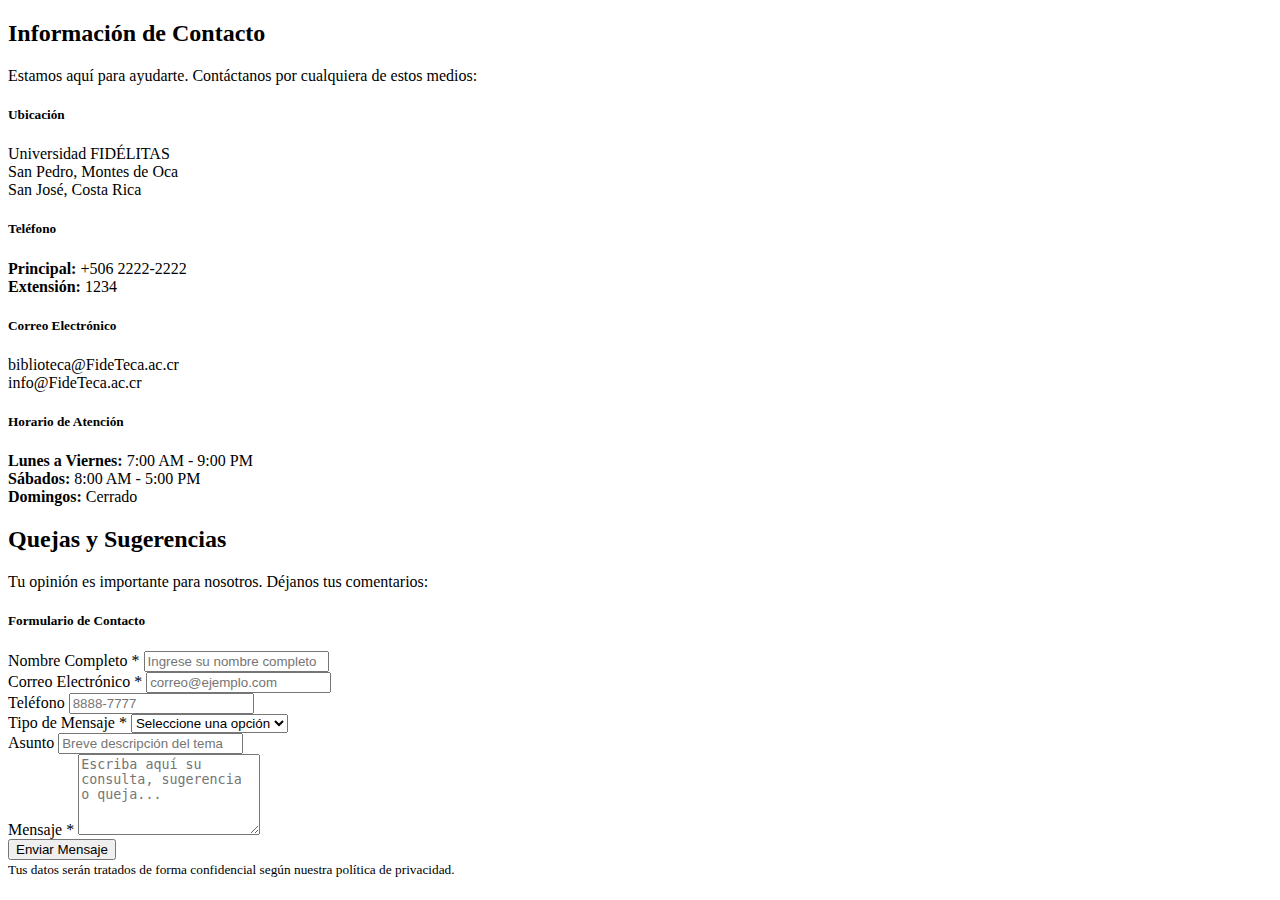
<file: fideteca/src/main/resources/templates/contacto.html>
<!DOCTYPE html>
<html xmlns:th="http://www.thymeleaf.org"
      th:replace="~{layout :: layout(~{::section}, 'Contacto')}">
<head>
    <title>Contacto</title>
</head>
<body>
    <section>
        <div class="container my-5">
            
            <div class="row">
                
                <!-- Información de contacto -->
                <div class="col-md-5 mb-4">
                    <h2><i class="bi bi-telephone-fill text-primary"></i> Información de Contacto</h2>
                    <p class="lead">Estamos aquí para ayudarte. Contáctanos por cualquiera de estos medios:</p>
                    
                    <div class="card mb-3">
                        <div class="card-body">
                            <h5 class="card-title"><i class="bi bi-geo-alt-fill text-danger"></i> Ubicación</h5>
                            <p class="card-text">
                                Universidad FIDÉLITAS<br>
                                San Pedro, Montes de Oca<br>
                                San José, Costa Rica
                            </p>
                        </div>
                    </div>
                    
                    <div class="card mb-3">
                        <div class="card-body">
                            <h5 class="card-title"><i class="bi bi-telephone-fill text-success"></i> Teléfono</h5>
                            <p class="card-text">
                                <strong>Principal:</strong> +506 2222-2222<br>
                                <strong>Extensión:</strong> 1234
                            </p>
                        </div>
                    </div>
                    
                    <div class="card mb-3">
                        <div class="card-body">
                            <h5 class="card-title"><i class="bi bi-envelope-fill text-primary"></i> Correo Electrónico</h5>
                            <p class="card-text">
                                biblioteca@FideTeca.ac.cr<br>
                                info@FideTeca.ac.cr
                            </p>
                        </div>
                    </div>
                    
                    <div class="card">
                        <div class="card-body">
                            <h5 class="card-title"><i class="bi bi-clock-fill text-warning"></i> Horario de Atención</h5>
                            <p class="card-text">
                                <strong>Lunes a Viernes:</strong> 7:00 AM - 9:00 PM<br>
                                <strong>Sábados:</strong> 8:00 AM - 5:00 PM<br>
                                <strong>Domingos:</strong> Cerrado
                            </p>
                        </div>
                    </div>
                </div>
                
                <!-- Formulario de contacto -->
                <div class="col-md-7">
                    <h2><i class="bi bi-envelope-paper-fill text-primary"></i> Quejas y Sugerencias</h2>
                    <p class="lead">Tu opinión es importante para nosotros. Déjanos tus comentarios:</p>
                    
                    <div class="card">
                        <div class="card-header bg-primary text-white">
                            <h5 class="mb-0">Formulario de Contacto</h5>
                        </div>
                        <div class="card-body">
                            
                            <form action="#" method="post">
                                
                                <!-- Nombre -->
                                <div class="mb-3">
                                    <label for="nombreCliente" class="form-label">
                                        <i class="bi bi-person"></i> Nombre Completo <span class="text-danger">*</span>
                                    </label>
                                    <input type="text" 
                                           class="form-control" 
                                           id="nombreCliente" 
                                           name="nombreCliente" 
                                           required 
                                           maxlength="150"
                                           placeholder="Ingrese su nombre completo">
                                </div>
                                
                                <div class="row">
                                    <!-- Email -->
                                    <div class="col-md-6 mb-3">
                                        <label for="email" class="form-label">
                                            <i class="bi bi-envelope"></i> Correo Electrónico <span class="text-danger">*</span>
                                        </label>
                                        <input type="email" 
                                               class="form-control" 
                                               id="email" 
                                               name="email" 
                                               required 
                                               maxlength="200"
                                               placeholder="correo@ejemplo.com">
                                    </div>
                                    
                                    <!-- Teléfono -->
                                    <div class="col-md-6 mb-3">
                                        <label for="telefono" class="form-label">
                                            <i class="bi bi-telephone"></i> Teléfono
                                        </label>
                                        <input type="tel" 
                                               class="form-control" 
                                               id="telefono" 
                                               name="telefono" 
                                               maxlength="30"
                                               placeholder="8888-7777">
                                    </div>
                                </div>
                                
                                <!-- Tipo -->
                                <div class="mb-3">
                                    <label for="tipo" class="form-label">
                                        <i class="bi bi-list-ul"></i> Tipo de Mensaje <span class="text-danger">*</span>
                                    </label>
                                    <select class="form-select" id="tipo" name="tipo" required>
                                        <option value="">Seleccione una opción</option>
                                        <option value="CONSULTA">Consulta</option>
                                        <option value="SUGERENCIA">Sugerencia</option>
                                        <option value="QUEJA">Queja</option>
                                    </select>
                                </div>
                                
                                <!-- Asunto -->
                                <div class="mb-3">
                                    <label for="asunto" class="form-label">
                                        <i class="bi bi-chat-left-text"></i> Asunto
                                    </label>
                                    <input type="text" 
                                           class="form-control" 
                                           id="asunto" 
                                           name="asunto" 
                                           maxlength="200"
                                           placeholder="Breve descripción del tema">
                                </div>
                                
                                <!-- Mensaje -->
                                <div class="mb-3">
                                    <label for="mensaje" class="form-label">
                                        <i class="bi bi-file-text"></i> Mensaje <span class="text-danger">*</span>
                                    </label>
                                    <textarea class="form-control" 
                                              id="mensaje" 
                                              name="mensaje" 
                                              rows="5" 
                                              required
                                              placeholder="Escriba aquí su consulta, sugerencia o queja..."></textarea>
                                </div>
                                
                                <!-- Botón enviar -->
                                <div class="d-grid">
                                    <button type="submit" class="btn btn-primary btn-lg">
                                        <i class="bi bi-send"></i> Enviar Mensaje
                                    </button>
                                </div>
                                
                            </form>
                            
                        </div>
                        <div class="card-footer text-muted">
                            <small>
                                <i class="bi bi-shield-check"></i> 
                                Tus datos serán tratados de forma confidencial según nuestra política de privacidad.
                            </small>
                        </div>
                    </div>
                </div>
                
            </div>
            
        </div>
    </section>
</body>
</html>
</file>
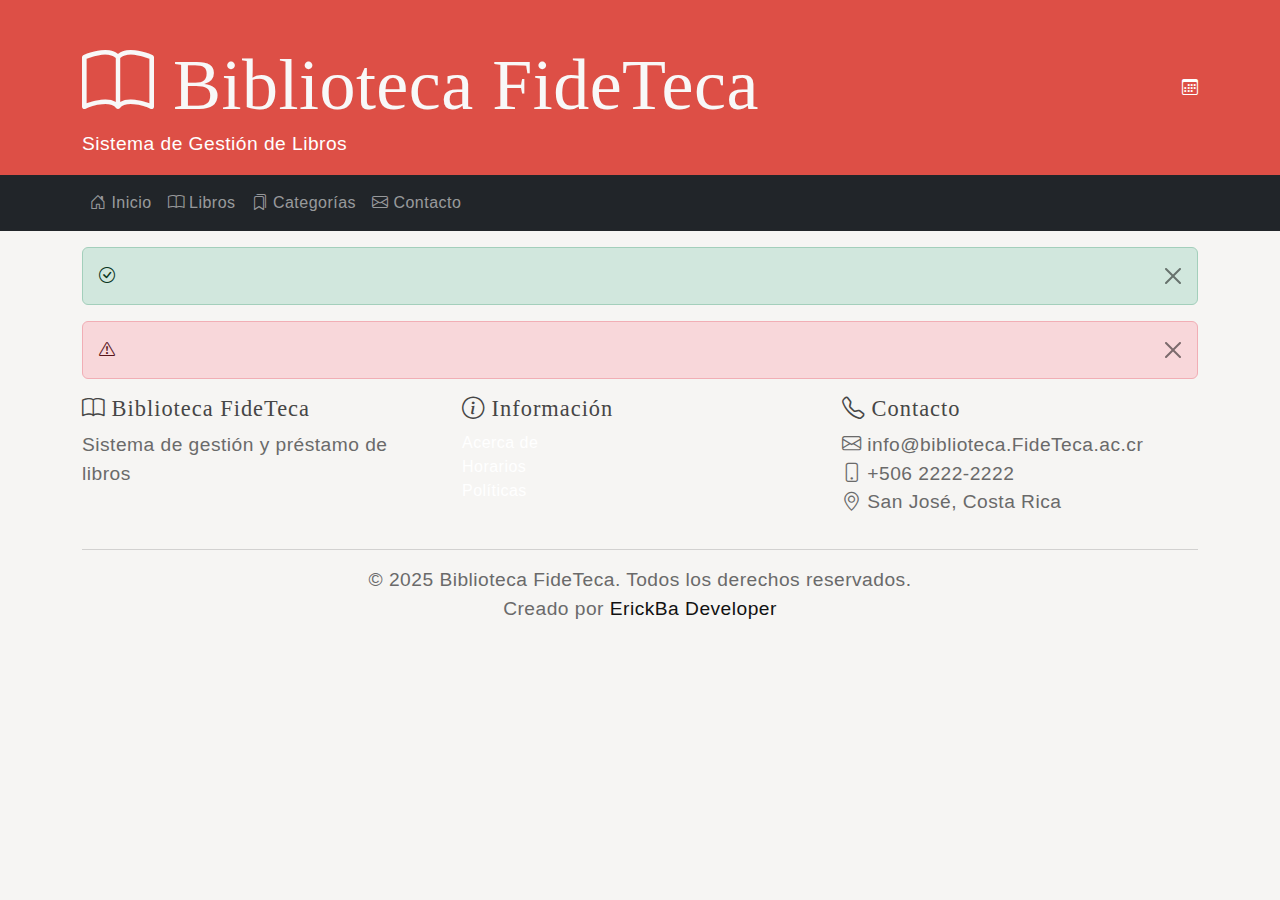
<file: fideteca/src/main/resources/templates/layout.html>
<!DOCTYPE html>
<html xmlns:th="http://www.thymeleaf.org" th:fragment="layout(contenido, titulo)"
>
<head>
    <meta charset="UTF-8">
    <meta name="viewport" content="width=device-width, initial-scale=1.0">
    <title th:text="${titulo ?: 'Biblioteca FideTeca'}">Biblioteca</title>
    
    <!-- Bootstrap CSS -->
    <link href="https://cdn.jsdelivr.net/npm/bootstrap@5.3.0/dist/css/bootstrap.min.css" rel="stylesheet">
    <!-- Bootstrap Icons -->
    <link rel="stylesheet" href="https://cdn.jsdelivr.net/npm/bootstrap-icons@1.10.0/font/bootstrap-icons.css">
    <link th:href="@{/webjars/bootstrap/css/bootstrap.min.css}" rel="stylesheet"/>
    <script th:src="@{/js/rutinas.js}"></script>
    <script th:src="@{/webjars/jquery/jquery.min.js}"></script>
    <script th:src="@{/webjars/popper.js/umd/popper.min.js}"></script>
    <script th:src="@{/webjars/bootstrap/js/bootstrap.min.js}"></script> 
    <link th:href="@{/webjars/font-awesome/css/all.css}" rel="stylesheet"/>
    <link rel="stylesheet" href="../../resources/static/css/styles.css">
   
</head>
<body>
    
    <!-- Header -->
    <header class="bg-primary text-white py-3">
        <div class="container">
            <div class="row align-items-center">
                <div class="col-md-8">
                    <h1 class="mb-0"><i class="bi bi-book"></i> Biblioteca FideTeca</h1>
                    <p class="mb-0">Sistema de Gestión de Libros</p>
                </div>
                <div class="col-md-4 text-end">
                    <i class="bi bi-calendar3"></i> <span th:text="${#temporals.format(#temporals.createNow(), 'dd/MM/yyyy')}"></span>
                </div>
            </div>
        </div>
    </header>

    <!-- Navbar -->
    <nav class="navbar navbar-expand-lg navbar-dark bg-dark">
        <div class="container">
            <button class="navbar-toggler" type="button" data-bs-toggle="collapse" data-bs-target="#navbarNav">
                <span class="navbar-toggler-icon"></span>
            </button>
            <div class="collapse navbar-collapse" id="navbarNav">
                <ul class="navbar-nav me-auto">
                    <li class="nav-item">
                        <a class="nav-link" th:href="@{/}">
                            <i class="bi bi-house-door"></i> Inicio
                        </a>
                    </li>
                    <li class="nav-item">
                        <a class="nav-link" th:href="@{/libro/listado}">
                            <i class="bi bi-book"></i> Libros
                        </a>
                    </li>
                    <li class="nav-item">
                        <a class="nav-link" th:href="@{/categoria/listado}">
                            <i class="bi bi-bookmarks"></i> Categorías
                        </a>
                    </li>
                    <li class="nav-item">
                        <a class="nav-link" th:href="@{/contacto}">
                            <i class="bi bi-envelope"></i> Contacto
                        </a>
                    </li>
                </ul>
            </div>
        </div>
    </nav>

    <!-- Mensajes Flash -->
    <div class="container mt-3" th:if="${todoOk != null or error != null}">
        <div class="alert alert-success alert-dismissible fade show" role="alert" th:if="${todoOk != null}">
            <i class="bi bi-check-circle"></i> <span th:text="${todoOk}"></span>
            <button type="button" class="btn-close" data-bs-dismiss="alert"></button>
        </div>
        <div class="alert alert-danger alert-dismissible fade show" role="alert" th:if="${error != null}">
            <i class="bi bi-exclamation-triangle"></i> <span th:text="${error}"></span>
            <button type="button" class="btn-close" data-bs-dismiss="alert"></button>
        </div>
    </div>

    <!-- Contenido -->
    <main class="content">
        <section th:replace="${contenido}"></section>
    </main>

    <!-- Footer -->
    <footer>
        <div class="container">
            <div class="row">
                <div class="col-md-4">
                    <h5><i class="bi bi-book"></i> Biblioteca FideTeca</h5>
                    <p>Sistema de gestión y préstamo de libros</p>
                </div>
                <div class="col-md-4">
                    <h5><i class="bi bi-info-circle"></i> Información</h5>
                    <ul class="list-unstyled">
                        <li><a href="#" class="text-white text-decoration-none">Acerca de</a></li>
                        <li><a href="#" class="text-white text-decoration-none">Horarios</a></li>
                        <li><a href="#" class="text-white text-decoration-none">Políticas</a></li>
                    </ul>
                </div>
                <div class="col-md-4">
                    <h5><i class="bi bi-telephone"></i> Contacto</h5>
                    <p>
                        <i class="bi bi-envelope"></i> info@biblioteca.FideTeca.ac.cr<br>
                        <i class="bi bi-phone"></i> +506 2222-2222<br>
                        <i class="bi bi-geo-alt"></i> San José, Costa Rica
                    </p>
                </div>
            </div>
            <hr class="bg-white">
            <div class="text-center">
                <p class="mb-0">&copy; 2025 Biblioteca FideTeca. Todos los derechos reservados.</p>
                <p class="mb-0"> Creado por <a href="https://github.com/erickbm2002">ErickBa Developer</a> </p>
            </div>
        </div>
    </footer>

    <!-- Bootstrap JS -->
    <script src="https://cdn.jsdelivr.net/npm/bootstrap@5.3.0/dist/js/bootstrap.bundle.min.js"></script>
</body>
</html>
</file>
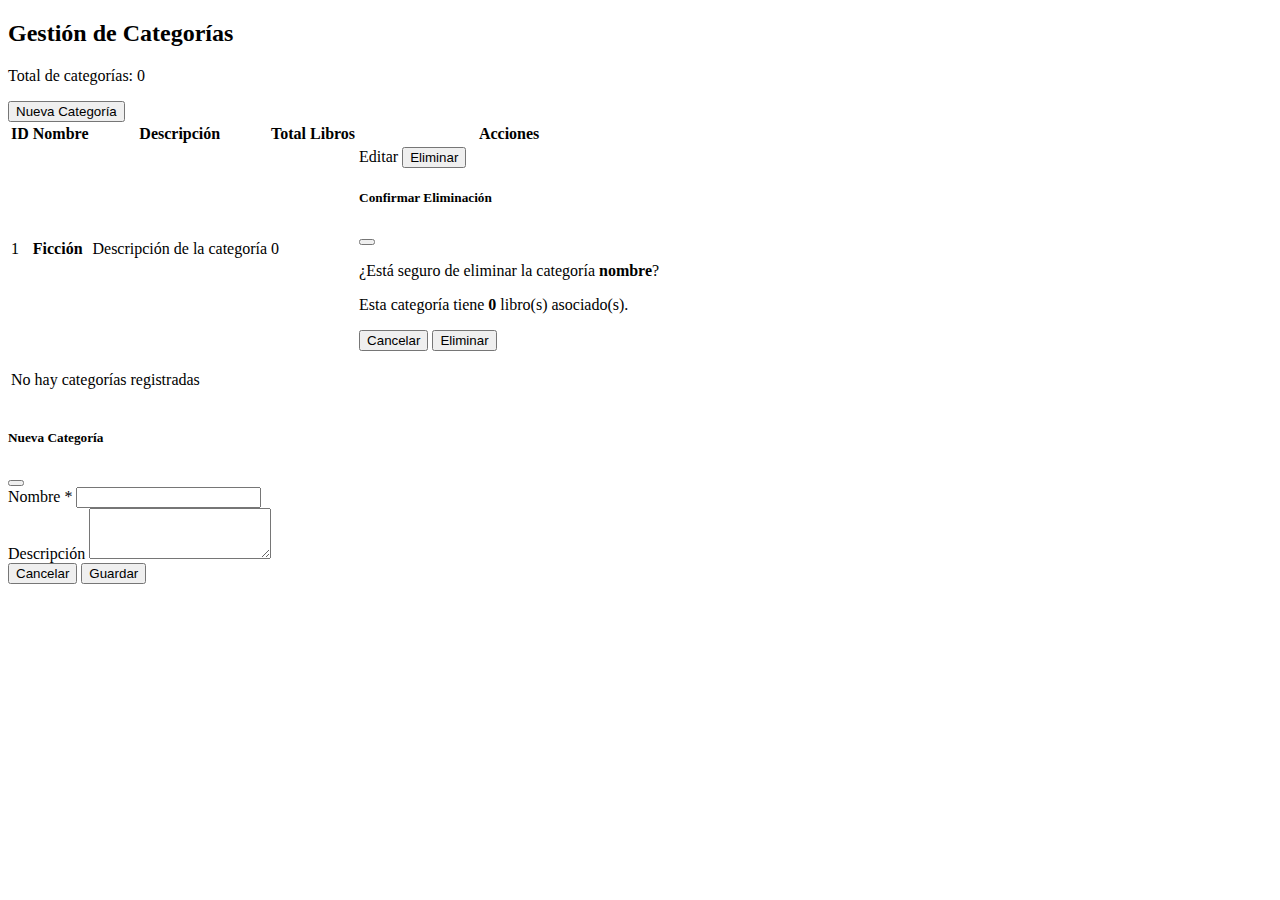
<file: fideteca/src/main/resources/templates/categoria/listado.html>
<!DOCTYPE html>
<html xmlns:th="http://www.thymeleaf.org"
      th:replace="~{layout :: layout(~{::section}, 'Categorías')}">
<head>
    <title>Categorías</title>
</head>
<body>
    <section>
        <div class="container my-4">
            
            <!-- Título y botón nuevo -->
            <div class="row mb-4">
                <div class="col-md-8">
                    <h2><i class="bi bi-bookmarks-fill text-primary"></i> Gestión de Categorías</h2>
                    <p class="text-muted">Total de categorías: <span th:text="${totalCategorias}">0</span></p>
                </div>
                <div class="col-md-4 text-end">
                    <button type="button" class="btn btn-primary" data-bs-toggle="modal" data-bs-target="#modalCategoria">
                        <i class="bi bi-plus-circle"></i> Nueva Categoría
                    </button>
                </div>
            </div>

            <!-- Tabla de categorías -->
            <div class="card">
                <div class="card-body">
                    <div class="table-responsive">
                        <table class="table table-hover table-striped">
                            <thead class="table-dark">
                                <tr>
                                    <th>ID</th>
                                    <th>Nombre</th>
                                    <th>Descripción</th>
                                    <th>Total Libros</th>
                                    <th class="text-center">Acciones</th>
                                </tr>
                            </thead>
                            <tbody>
                                <tr th:each="categoria : ${categorias}">
                                    <td th:text="${categoria.id}">1</td>
                                    <td>
                                        <strong th:text="${categoria.nombre}">Ficción</strong>
                                    </td>
                                    <td th:text="${categoria.descripcion}">Descripción de la categoría</td>
                                    <td>
                                        <span class="badge bg-info" th:text="${categoria.libros != null ? categoria.libros.size() : 0}">0</span>
                                    </td>
                                    <td class="text-center">
                                        <a th:href="@{/categoria/modificar/} + ${categoria.id}" 
                                           class="btn btn-warning btn-sm">
                                            <i class="bi bi-pencil"></i> Editar
                                        </a>
                                        <button type="button" 
                                                class="btn btn-danger btn-sm"
                                                data-bs-toggle="modal" 
                                                th:data-bs-target="'#modalEliminar' + ${categoria.id}">
                                            <i class="bi bi-trash"></i> Eliminar
                                        </button>
                                        
                                        <!-- Modal de confirmación de eliminación -->
                                        <div class="modal fade" th:id="'modalEliminar' + ${categoria.id}" tabindex="-1">
                                            <div class="modal-dialog">
                                                <div class="modal-content">
                                                    <div class="modal-header bg-danger text-white">
                                                        <h5 class="modal-title">
                                                            <i class="bi bi-exclamation-triangle"></i> Confirmar Eliminación
                                                        </h5>
                                                        <button type="button" class="btn-close btn-close-white" data-bs-dismiss="modal"></button>
                                                    </div>
                                                    <div class="modal-body">
                                                        <p>¿Está seguro de eliminar la categoría <strong th:text="${categoria.nombre}">nombre</strong>?</p>
                                                        <p class="text-danger" th:if="${categoria.libros != null && categoria.libros.size() > 0}">
                                                            <i class="bi bi-exclamation-triangle"></i> 
                                                            Esta categoría tiene <strong th:text="${categoria.libros.size()}">0</strong> libro(s) asociado(s).
                                                        </p>
                                                    </div>
                                                    <div class="modal-footer">
                                                        <button type="button" class="btn btn-secondary" data-bs-dismiss="modal">Cancelar</button>
                                                        <form th:action="@{/categoria/eliminar}" method="post" style="display: inline;">
                                                            <input type="hidden" name="id" th:value="${categoria.id}">
                                                            <button type="submit" class="btn btn-danger">
                                                                <i class="bi bi-trash"></i> Eliminar
                                                            </button>
                                                        </form>
                                                    </div>
                                                </div>
                                            </div>
                                        </div>
                                    </td>
                                </tr>
                                <tr th:if="${categorias == null || categorias.isEmpty()}">
                                    <td colspan="5" class="text-center text-muted">
                                        <i class="bi bi-inbox" style="font-size: 3rem;"></i>
                                        <p>No hay categorías registradas</p>
                                    </td>
                                </tr>
                            </tbody>
                        </table>
                    </div>
                </div>
            </div>

        </div>

        <!-- Modal para nueva categoría -->
        <div class="modal fade" id="modalCategoria" tabindex="-1">
            <div class="modal-dialog">
                <div class="modal-content">
                    <form th:action="@{/categoria/guardar}" method="post">
                        <div class="modal-header bg-primary text-white">
                            <h5 class="modal-title">
                                <i class="bi bi-plus-circle"></i> Nueva Categoría
                            </h5>
                            <button type="button" class="btn-close btn-close-white" data-bs-dismiss="modal"></button>
                        </div>
                        <div class="modal-body">
                            <div class="mb-3">
                                <label for="nombre" class="form-label">Nombre <span class="text-danger">*</span></label>
                                <input type="text" class="form-control" id="nombre" name="nombre" required maxlength="100">
                            </div>
                            <div class="mb-3">
                                <label for="descripcion" class="form-label">Descripción</label>
                                <textarea class="form-control" id="descripcion" name="descripcion" rows="3" maxlength="255"></textarea>
                            </div>
                        </div>
                        <div class="modal-footer">
                            <button type="button" class="btn btn-secondary" data-bs-dismiss="modal">Cancelar</button>
                            <button type="submit" class="btn btn-primary">
                                <i class="bi bi-save"></i> Guardar
                            </button>
                        </div>
                    </form>
                </div>
            </div>
        </div>

    </section>
</body>
</html>
</file>
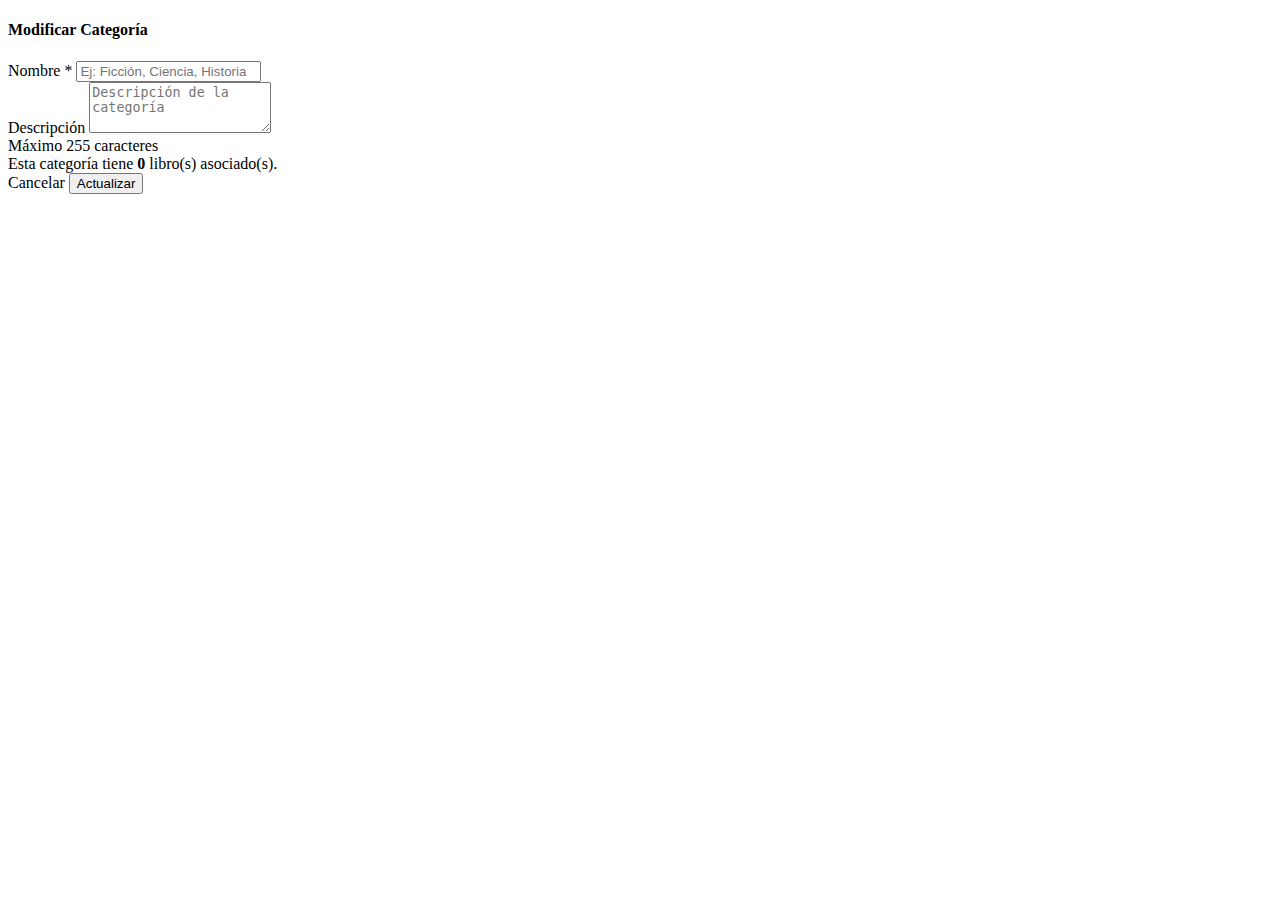
<file: fideteca/src/main/resources/templates/categoria/modifica.html>
<!DOCTYPE html>
<html xmlns:th="http://www.thymeleaf.org"
      th:replace="~{layout :: layout(~{::section}, 'Modificar Categoría')}">
<head>
    <title>Modificar Categoría</title>
</head>
<body>
    <section>
        <div class="container my-4">
            
            <div class="row justify-content-center">
                <div class="col-md-8">
                    
                    <!-- Título -->
                    <div class="card">
                        <div class="card-header bg-warning text-dark">
                            <h4 class="mb-0">
                                <i class="bi bi-pencil-square"></i> Modificar Categoría
                            </h4>
                        </div>
                        <div class="card-body">
                            
                            <form th:action="@{/categoria/guardar}" th:object="${categoria}" method="post">
                                
                                <!-- ID oculto -->
                                <input type="hidden" th:field="*{id}">
                                
                                <!-- Nombre -->
                                <div class="mb-3">
                                    <label for="nombre" class="form-label">
                                        Nombre <span class="text-danger">*</span>
                                    </label>
                                    <input type="text" 
                                           class="form-control" 
                                           id="nombre" 
                                           th:field="*{nombre}" 
                                           required 
                                           maxlength="100"
                                           placeholder="Ej: Ficción, Ciencia, Historia">
                                </div>
                                
                                <!-- Descripción -->
                                <div class="mb-3">
                                    <label for="descripcion" class="form-label">
                                        Descripción
                                    </label>
                                    <textarea class="form-control" 
                                              id="descripcion" 
                                              th:field="*{descripcion}" 
                                              rows="3" 
                                              maxlength="255"
                                              placeholder="Descripción de la categoría"></textarea>
                                    <div class="form-text">Máximo 255 caracteres</div>
                                </div>
                                
                                <!-- Información adicional -->
                                <div class="alert alert-info" th:if="${categoria.libros != null && !categoria.libros.isEmpty()}">
                                    <i class="bi bi-info-circle"></i> 
                                    Esta categoría tiene <strong th:text="${categoria.libros.size()}">0</strong> libro(s) asociado(s).
                                </div>
                                
                                <!-- Botones -->
                                <div class="d-grid gap-2 d-md-flex justify-content-md-end">
                                    <a th:href="@{/categoria/listado}" class="btn btn-secondary">
                                        <i class="bi bi-x-circle"></i> Cancelar
                                    </a>
                                    <button type="submit" class="btn btn-warning">
                                        <i class="bi bi-save"></i> Actualizar
                                    </button>
                                </div>
                                
                            </form>
                            
                        </div>
                    </div>
                    
                </div>
            </div>
            
        </div>
    </section>
</body>
</html>
</file>
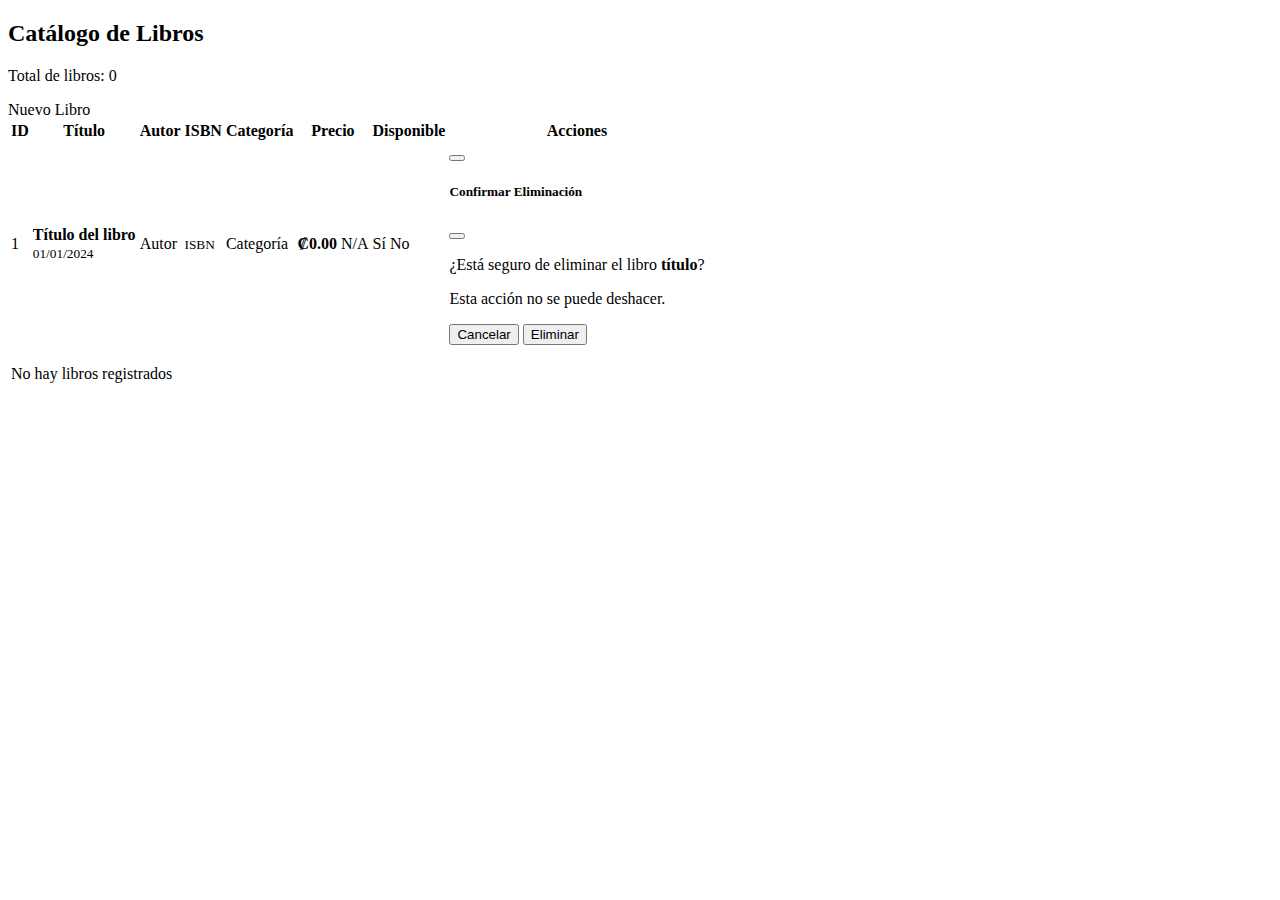
<file: fideteca/src/main/resources/templates/libro/listado.html>
<!DOCTYPE html>
<html xmlns:th="http://www.thymeleaf.org"
      th:replace="~{layout :: layout(~{::section}, 'Libros')}">
<head>
    <title>Libros</title>
</head>
<body>
    <section>
        <div class="container my-4">
            
            <!-- Título y botón nuevo -->
            <div class="row mb-4">
                <div class="col-md-8">
                    <h2><i class="bi bi-book-fill text-primary"></i> Catálogo de Libros</h2>
                    <p class="text-muted">Total de libros: <span th:text="${totalLibros}">0</span></p>
                </div>
                <div class="col-md-4 text-end">
                    <a th:href="@{/libro/nuevo}" class="btn btn-primary">
                        <i class="bi bi-plus-circle"></i> Nuevo Libro
                    </a>
                </div>
            </div>

            <!-- Tabla de libros -->
            <div class="card">
                <div class="card-body">
                    <div class="table-responsive">
                        <table class="table table-hover table-striped">
                            <thead class="table-dark">
                                <tr>
                                    <th>ID</th>
                                    <th>Título</th>
                                    <th>Autor</th>
                                    <th>ISBN</th>
                                    <th>Categoría</th>
                                    <th>Precio</th>
                                    <th class="text-center">Disponible</th>
                                    <th class="text-center">Acciones</th>
                                </tr>
                            </thead>
                            <tbody>
                                <tr th:each="libro : ${libros}">
                                    <td th:text="${libro.id}">1</td>
                                    <td>
                                        <strong th:text="${libro.titulo}">Título del libro</strong>
                                        <br>
                                        <small class="text-muted" th:if="${libro.fechaPublicacion != null}">
                                            <i class="bi bi-calendar"></i> 
                                            <span th:text="${#temporals.format(libro.fechaPublicacion, 'dd/MM/yyyy')}">01/01/2024</span>
                                        </small>
                                    </td>
                                    <td th:text="${libro.autor}">Autor</td>
                                    <td>
                                        <small th:text="${libro.isbn}">ISBN</small>
                                    </td>
                                    <td>
                                        <span class="badge bg-secondary" th:text="${libro.categoria.nombre}">Categoría</span>
                                    </td>
                                    <td>
                                        <strong th:if="${libro.precio != null}">
                                            ₡<span th:text="${#numbers.formatDecimal(libro.precio, 1, 2)}">0.00</span>
                                        </strong>
                                        <span class="text-muted" th:if="${libro.precio == null}">N/A</span>
                                    </td>
                                    <td class="text-center">
                                        <span th:if="${libro.disponible}" class="badge bg-success">
                                            <i class="bi bi-check-circle"></i> Sí
                                        </span>
                                        <span th:unless="${libro.disponible}" class="badge bg-danger">
                                            <i class="bi bi-x-circle"></i> No
                                        </span>
                                    </td>
                                    <td class="text-center">
                                        <a th:href="@{/libro/modificar/} + ${libro.id}" 
                                           class="btn btn-warning btn-sm">
                                            <i class="bi bi-pencil"></i>
                                        </a>
                                        <button type="button" 
                                                class="btn btn-danger btn-sm"
                                                data-bs-toggle="modal" 
                                                th:data-bs-target="'#modalEliminar' + ${libro.id}">
                                            <i class="bi bi-trash"></i>
                                        </button>
                                        
                                        <!-- Modal de confirmación de eliminación -->
                                        <div class="modal fade" th:id="'modalEliminar' + ${libro.id}" tabindex="-1">
                                            <div class="modal-dialog">
                                                <div class="modal-content">
                                                    <div class="modal-header bg-danger text-white">
                                                        <h5 class="modal-title">
                                                            <i class="bi bi-exclamation-triangle"></i> Confirmar Eliminación
                                                        </h5>
                                                        <button type="button" class="btn-close btn-close-white" data-bs-dismiss="modal"></button>
                                                    </div>
                                                    <div class="modal-body">
                                                        <p>¿Está seguro de eliminar el libro <strong th:text="${libro.titulo}">título</strong>?</p>
                                                        <p class="text-muted">Esta acción no se puede deshacer.</p>
                                                    </div>
                                                    <div class="modal-footer">
                                                        <button type="button" class="btn btn-secondary" data-bs-dismiss="modal">Cancelar</button>
                                                        <form th:action="@{/libro/eliminar}" method="post" style="display: inline;">
                                                            <input type="hidden" name="id" th:value="${libro.id}">
                                                            <button type="submit" class="btn btn-danger">
                                                                <i class="bi bi-trash"></i> Eliminar
                                                            </button>
                                                        </form>
                                                    </div>
                                                </div>
                                            </div>
                                        </div>
                                    </td>
                                </tr>
                                <tr th:if="${libros == null || libros.isEmpty()}">
                                    <td colspan="8" class="text-center text-muted">
                                        <i class="bi bi-inbox" style="font-size: 3rem;"></i>
                                        <p>No hay libros registrados</p>
                                    </td>
                                </tr>
                            </tbody>
                        </table>
                    </div>
                </div>
            </div>

        </div>
    </section>
</body>
</html>
</file>
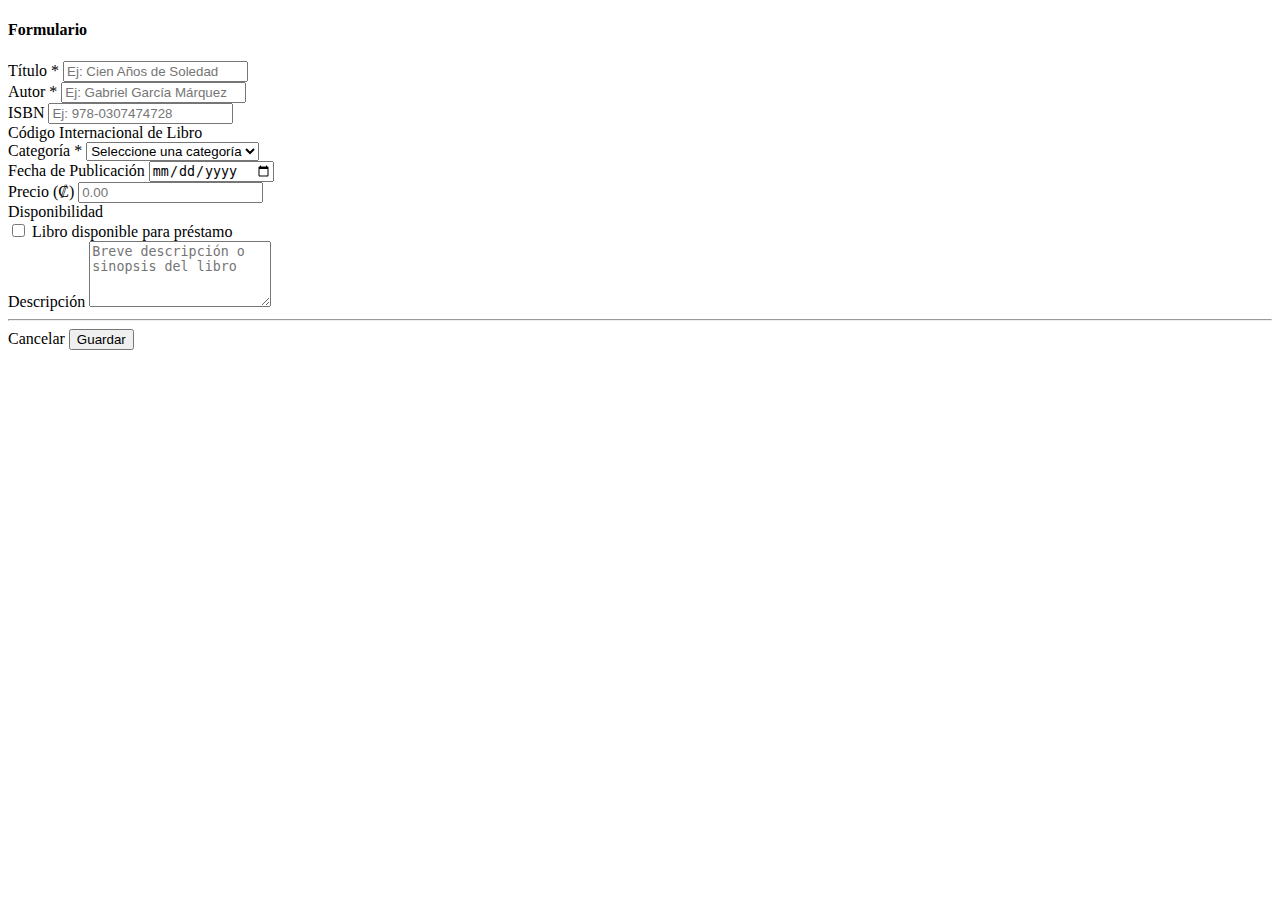
<file: fideteca/src/main/resources/templates/libro/modifica.html>
<!DOCTYPE html>
<html xmlns:th="http://www.thymeleaf.org"
      th:replace="~{layout :: layout(~{::section}, ${libro.id != null ? 'Modificar Libro' : 'Nuevo Libro'})}">
<head>
    <title>Libro</title>
</head>
<body>
    <section>
        <div class="container my-4">
            
            <div class="row justify-content-center">
                <div class="col-md-10">
                    
                    <!-- Título -->
                    <div class="card">
                        <div class="card-header" th:classappend="${libro.id != null ? 'bg-warning text-dark' : 'bg-primary text-white'}">
                            <h4 class="mb-0">
                                <i th:class="${libro.id != null ? 'bi bi-pencil-square' : 'bi bi-plus-circle'}"></i> 
                                <span th:text="${libro.id != null ? 'Modificar Libro' : 'Nuevo Libro'}">Formulario</span>
                            </h4>
                        </div>
                        <div class="card-body">
                            
                            <form th:action="@{/libro/guardar}" th:object="${libro}" method="post">
                                
                                <!-- ID oculto (solo para edición) -->
                                <input type="hidden" th:field="*{id}">
                                
                                <div class="row">
                                    
                                    <!-- Columna Izquierda -->
                                    <div class="col-md-6">
                                        
                                        <!-- Título -->
                                        <div class="mb-3">
                                            <label for="titulo" class="form-label">
                                                <i class="bi bi-book"></i> Título <span class="text-danger">*</span>
                                            </label>
                                            <input type="text" 
                                                   class="form-control" 
                                                   id="titulo" 
                                                   th:field="*{titulo}" 
                                                   required 
                                                   maxlength="255"
                                                   placeholder="Ej: Cien Años de Soledad">
                                        </div>
                                        
                                        <!-- Autor -->
                                        <div class="mb-3">
                                            <label for="autor" class="form-label">
                                                <i class="bi bi-person"></i> Autor <span class="text-danger">*</span>
                                            </label>
                                            <input type="text" 
                                                   class="form-control" 
                                                   id="autor" 
                                                   th:field="*{autor}" 
                                                   required 
                                                   maxlength="200"
                                                   placeholder="Ej: Gabriel García Márquez">
                                        </div>
                                        
                                        <!-- ISBN -->
                                        <div class="mb-3">
                                            <label for="isbn" class="form-label">
                                                <i class="bi bi-upc-scan"></i> ISBN
                                            </label>
                                            <input type="text" 
                                                   class="form-control" 
                                                   id="isbn" 
                                                   th:field="*{isbn}" 
                                                   maxlength="20"
                                                   placeholder="Ej: 978-0307474728">
                                            <div class="form-text">Código Internacional de Libro</div>
                                        </div>
                                        
                                        <!-- Categoría -->
                                        <div class="mb-3">
                                            <label for="categoria" class="form-label">
                                                <i class="bi bi-bookmarks"></i> Categoría <span class="text-danger">*</span>
                                            </label>
                                            <select class="form-select" 
                                                    id="categoria" 
                                                    th:field="*{categoria.id}" 
                                                    required>
                                                <option value="">Seleccione una categoría</option>
                                                <option th:each="cat : ${categorias}" 
                                                        th:value="${cat.id}" 
                                                        th:text="${cat.nombre}">
                                                    Categoría
                                                </option>
                                            </select>
                                        </div>
                                        
                                    </div>
                                    
                                    <!-- Columna Derecha -->
                                    <div class="col-md-6">
                                        
                                        <!-- Fecha de Publicación -->
                                        <div class="mb-3">
                                            <label for="fechaPublicacion" class="form-label">
                                                <i class="bi bi-calendar-event"></i> Fecha de Publicación
                                            </label>
                                            <input type="date" 
                                                   class="form-control" 
                                                   id="fechaPublicacion" 
                                                   th:field="*{fechaPublicacion}">
                                        </div>
                                        
                                        <!-- Precio -->
                                        <div class="mb-3">
                                            <label for="precio" class="form-label">
                                                <i class="bi bi-currency-dollar"></i> Precio (₡)
                                            </label>
                                            <input type="number" 
                                                   class="form-control" 
                                                   id="precio" 
                                                   th:field="*{precio}" 
                                                   step="0.01" 
                                                   min="0"
                                                   placeholder="0.00">
                                        </div>
                                        
                                        <!-- Disponible -->
                                        <div class="mb-3">
                                            <label class="form-label">
                                                <i class="bi bi-check-circle"></i> Disponibilidad
                                            </label>
                                            <div class="form-check form-switch">
                                                <input class="form-check-input" 
                                                       type="checkbox" 
                                                       id="disponible" 
                                                       th:field="*{disponible}">
                                                <label class="form-check-label" for="disponible">
                                                    Libro disponible para préstamo
                                                </label>
                                            </div>
                                        </div>
                                        
                                    </div>
                                    
                                </div>
                                
                                <!-- Descripción (ancho completo) -->
                                <div class="row">
                                    <div class="col-12">
                                        <div class="mb-3">
                                            <label for="descripcion" class="form-label">
                                                <i class="bi bi-file-text"></i> Descripción
                                            </label>
                                            <textarea class="form-control" 
                                                      id="descripcion" 
                                                      th:field="*{descripcion}" 
                                                      rows="4"
                                                      placeholder="Breve descripción o sinopsis del libro"></textarea>
                                        </div>
                                    </div>
                                </div>
                                
                                <hr>
                                
                                <!-- Botones -->
                                <div class="d-grid gap-2 d-md-flex justify-content-md-end">
                                    <a th:href="@{/libro/listado}" class="btn btn-secondary">
                                        <i class="bi bi-x-circle"></i> Cancelar
                                    </a>
                                    <button type="submit" class="btn" th:classappend="${libro.id != null ? 'btn-warning' : 'btn-primary'}">
                                        <i class="bi bi-save"></i> 
                                        <span th:text="${libro.id != null ? 'Actualizar' : 'Guardar'}">Guardar</span>
                                    </button>
                                </div>
                                
                            </form>
                            
                        </div>
                    </div>
                    
                </div>
            </div>
            
        </div>
    </section>
</body>
</html>
</file>
<file: fideteca/src/main/resources/static/css/styles.css>
/*
Theme Name: Ebook - Bootstrap 5 Book Store HTML CSS Template
Theme URI: https://templatejungle.com/
Author: TemplatesJungle
Author URI: https://templatejungle.com/
Description: Ebook - Bootstrap 5 Book Store HTML CSS Template is specially designed product packaged for Book Stores by TemplatesJungle.
Version: 1.1
*/

/*--------------------------------------------------------------
This is main CSS file that contains custom style rules used in this template
--------------------------------------------------------------*/

/*------------------------------------*\
    Table of contents
\*------------------------------------*/

/*------------------------------------------------
CSS STRUCTURE:

1. VARIABLES
2. GENERAL TYPOGRAPHY

--------------------------------------------------------------*/
body {
    --heading-font: "Merriweather", Georgia, serif;
    --heading-font-weight: 400;
    --heading-color: #464646;
    --heading-line-height: 1.24;

    --swiper-theme-color: #8C907E;

    /* bootstrap */
    --bs-body-font-family: "Lato", Roboto, sans-serif;
    --bs-body-font-size: 16px;
    --bs-body-font-weight: 400;
    --bs-body-line-height: 1.5;
    --bs-body-color: #6A6A6A;
    --bs-body-color-rgb: 1.6, 1.6, 1.6;
    --bs-body-bg-rgb: 246, 245, 243;
    --bs-body-bg: #F6F5F3;

    --bs-primary: #DD4F46;
    --bs-secondary: #DED4D3;
    --bs-black: #111;
    --bs-white: #fff;
    --bs-light: #f8f8f8;
    --bs-dark: #212529;
    --bs-gray: #9aa1a7;
    --bs-gray-dark: #51565b;

    --bs-primary-rgb: 221, 79, 70;
    --bs-secondary-rgb: 239, 238, 235;
    --bs-black-rgb: 17, 17, 17;
    --bs-light-rgb: 241, 241, 240;
    --bs-dark-rgb: 33, 37, 41;

    --bs-link-color: #111;
    --bs-link-color-rgb: 17, 17, 17;
    --bs-link-decoration: underline;
    --bs-link-hover-color: #111;
    --bs-link-hover-color-rgb: 17, 17, 17;
}

body {
    letter-spacing: 0.03rem;
}

h1,
.h1,
h2,
.h2,
h3,
.h3,
h4,
.h4,
h5,
.h5,
h6,
.h6 {
    font-family: var(--heading-font);
    font-weight: var(--heading-font-weight);
    color: var(--heading-color);
    line-height: var(--heading-line-height);
}

h1.light,
.h1,
h2.light,
.h2,
h3.light,
.h3,
h4.light,
.h4,
h5.light,
.h5,
h6.light,
.h6 {
    color: var(--bs-light);
}

h1,
h2,
h3 {
    margin: 25px 0;
}

h5,
h6 {
    letter-spacing: 1px;
}

h1,
.h1 {
    font-size: 4.5rem;
}

h2,
.h2 {
    font-size: 3.6rem;
}

h3,
.h3 {
    font-size: 2.8rem;
}

h4,
.h4 {
    font-size: 1.8rem;
}

h5,
.h5 {
    font-size: 1.4rem;
}

h6,
.h6 {
    font-size: 1rem;
}

p {
    font-size: 1.2rem;
}

a {
    text-decoration: none;
}

/* container fluid */
.container-fluid {
    max-width: 1800px;
}

@media (min-width: 1600px) {

    .container,
    .container-lg {
        max-width: 1420px;
    }

    .container,
    .container-md {
        max-width: 1200px;
    }
}

/* list group */
.list-group-item {
    --bs-list-group-item-padding-x: 0;
    --bs-list-group-border-width: 0;
}

/* btn */
.btn {
    --bs-btn-border-radius: 0;
}

.btn-primary {
    --bs-btn-color: var(--bs-light);
    --bs-btn-bg: var(--bs-primary);
    --bs-btn-border-color: var(--bs-primary);
    --bs-btn-hover-color: var(--bs-light);
    --bs-btn-hover-bg: var(--bs-dark);
    --bs-btn-hover-border-color: var(--bs-dark);
    --bs-btn-focus-shadow-rgb: 49, 132, 253;
    --bs-btn-active-color: var(--bs-light);
    --bs-btn-active-bg: var(--bs-dark);
    --bs-btn-active-border-color: var(--bs-dark);
    --bs-btn-active-shadow: inset 0 3px 5px rgba(0, 0, 0, 0.125);
    --bs-btn-disabled-color: var(--bs-light);
    --bs-btn-disabled-bg: var(--bs-primary);
    --bs-btn-disabled-border-color: var(--bs-primary);
}

.btn-outline-dark {
    --bs-btn-bg: var(--bs-light);
}

.btn-group-lg>.btn,
.btn-lg {
    --bs-btn-padding-y: 1rem;
    --bs-btn-padding-x: 2.8rem;
    --bs-btn-font-size: 1.25rem;
}

.btn.btn-shadow {
    box-shadow: 0px 6px 39px 0px rgba(91, 45, 42, 0.20);
}

/* text white */
.text-white {
    --heading-color: var(--bs-light);
    --bs-breadcrumb-item-active-color: var(--bs-light);
    --bs-breadcrumb-divider-color: var(--bs-light);
    --bs-link-color-rgb: var(--bs-light-rgb);
    --bs-link-hover-color-rgb: var(--bs-light-rgb);
}

.text-white .nav-link {
    --bs-nav-link-color: var(--bs-light);
    --bs-nav-link-hover-color: var(--bs-light);
    --bs-nav-link-active-color: var(--bs-light);
    --bs-navbar-active-color: var(--bs-light);
}

/* preloader */
.preloader {
    position: fixed;
    z-index: 99;
    background: var(--bs-dark);
    width: 100vw;
    height: 100vh;
    display: flex;
    align-items: center;
    justify-content: center;
    transition: height 0.8s cubic-bezier(0.075, 0.82, 0.165, 1);
}

.preloader.loaded {
    height: 0;
}

/* navbar */
.navbar.fixed-top {
    transition: background-color 0.6s ease-out;
}

/* margin */
.my-lg-6 {
    margin-top: 4.5rem !important;
    margin-bottom: 4.5rem !important;
}

.my-lg-7 {
    margin-top: 6rem !important;
    margin-bottom: 6rem !important;
}

.my-lg-8 {
    margin-top: 8.5rem !important;
    margin-bottom: 8rem !important;
}

.my-lg-9 {
    margin-top: 10rem !important;
    margin-bottom: 10rem !important;
}

.my-lg-10 {
    margin-top: 12.5rem !important;
    margin-bottom: 12.5rem !important;
}

/* padding */
.py-lg-6 {
    padding-top: 4.5rem !important;
    padding-bottom: 4.5rem !important;
}

.py-lg-7 {
    padding-top: 6rem !important;
    padding-bottom: 6rem !important;
}

.py-lg-8 {
    padding-top: 8.5rem !important;
    padding-bottom: 8rem !important;
}

.py-lg-9 {
    padding-top: 10rem !important;
    padding-bottom: 10rem !important;
}

.py-lg-10 {
    padding-top: 12.5rem !important;
    padding-bottom: 12.5rem !important;
}

.bg-white-trans {
    --bs-bg-opacity: 0.6;
    background-color: rgba(var(--bs-white-rgb), var(--bs-bg-opacity)) !important;
}

/* - Svg Color
------------------------------------------------------------- */
.svg-primary {
    fill: var(--bs-primary);
    color: var(--bs-primary);
}

.svg-green {
    fill: var(--bs-teal);
    color: var(--bs-teal);
}

.svg-yellow {
    fill: var(--bs-yellow);
    color: var(--bs-yellow);
}

/* - Billboard
------------------------------------------------------------- */
.banner-content h1>img {
    bottom: 0;
    left: 0;
    z-index: -1;
    width: 65%;
    height: auto;
}

/* - Reviewer (Intro)
------------------------------------------------------------- */
#intro .reviewer {
    top: 650px;
    background-color: #111;
}

#intro {
    bottom: 100px;
}

/* - Short Overview
------------------------------------------------------------- */
#sobre-nosotros .detail span {
    width: 30px;
    height: 30px;
}

/* - Video
------------------------------------------------------------- */
#video-player .play-btn {
    top: 0;
    bottom: 0;
    left: 0;
    right: 0;
}

/* - Price
------------------------------------------------------------- */
#price .card .card-header {
    transition: 0.8s ease-in-out;
}

/* - WayPoint
------------------------------------------------------------- */
ul.waypoints {
    top: 400px;
    right: 20px;
    z-index: 9;
}

ul.waypoints li a {
    display: block;
    width: 12px;
    height: 12px;
    margin: 5px;
    background: var(--bs-primary);
    border-radius: 50%;
}

ul.waypoints li a:hover,
ul.waypoints li a.active {
    background: var(--bs-dark);
}

#form {
    padding: 4rem 0;
    background-color: var(--bs-body-bg);
}

#form .form-control {
    border-radius: 0;
    border: 1px solid var(--bs-secondary);
    padding: 1rem;
    font-size: 1.1rem;
    background-color: var(--bs-white);
}

#form .form-control:focus {
    border-color: var(--bs-primary);
    box-shadow: none;
}

#form .form-label {
    font-family: var(--heading-font);
    color: var(--heading-color);
    font-size: 1.2rem;
    margin-bottom: 0.5rem;
}

#form .form-text {
    color: var(--bs-gray);
    font-size: 0.9rem;
}

#form .btn-submit {
    margin-top: 2rem;
    width: 100%;
    padding: 1rem;
}
</file>
